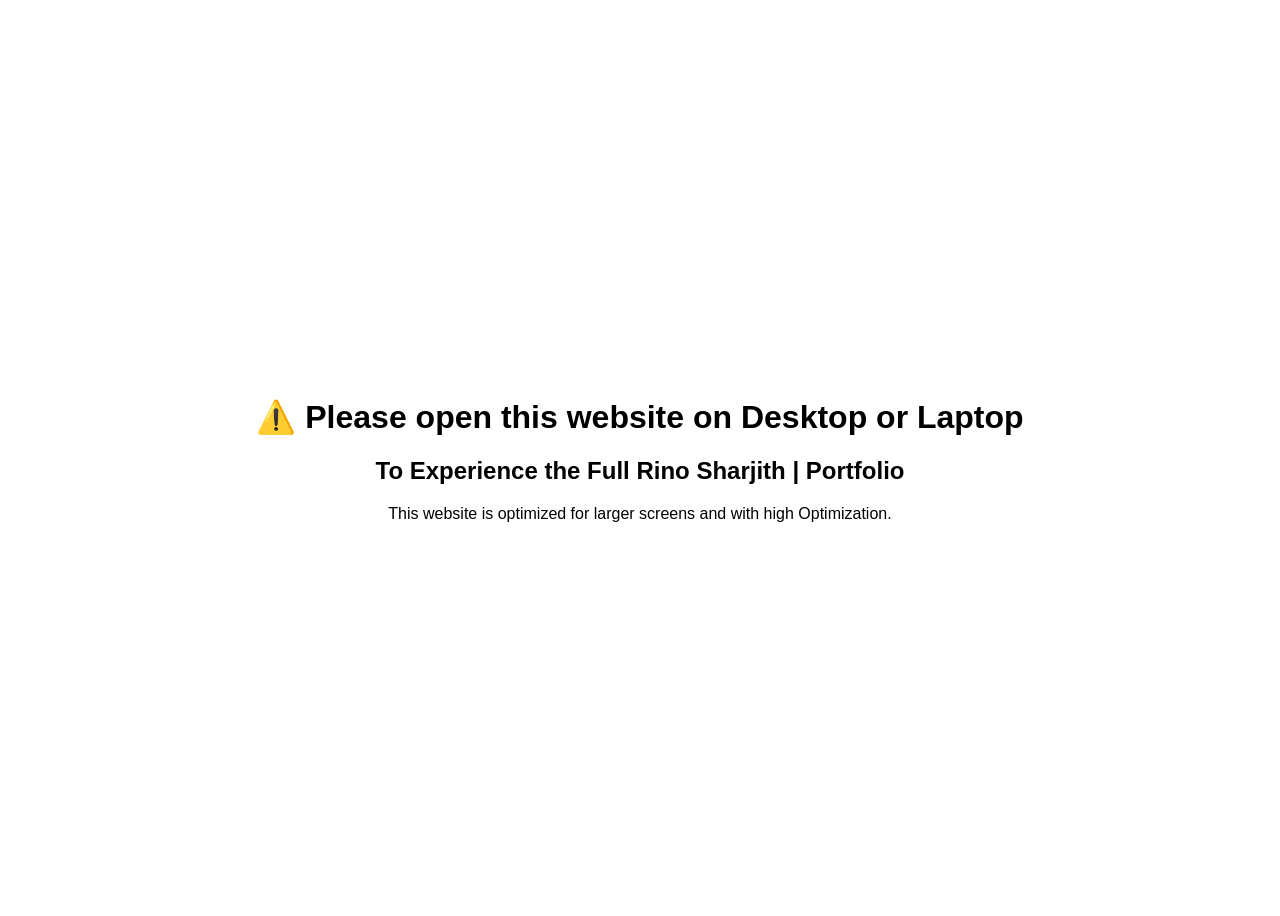
<file: mobile.html>
<!DOCTYPE html>
<html>
<head>
  <title>Rino Sharjith | Portfolio</title>
  <style>
    body {
      display: flex;
      justify-content: center;
      align-items: center;
      height: 100vh;
      font-family: Arial;
      text-align: center;
    }
  </style>
</head>
<body>
  <div>
    <h1>⚠️ Please open this website on Desktop or Laptop </h1>
    <h2>To Experience the Full Rino Sharjith | Portfolio</h2>
    <p>This website is optimized for larger screens and with high Optimization.</p>
  </div>
</body>
</html>
</file>
